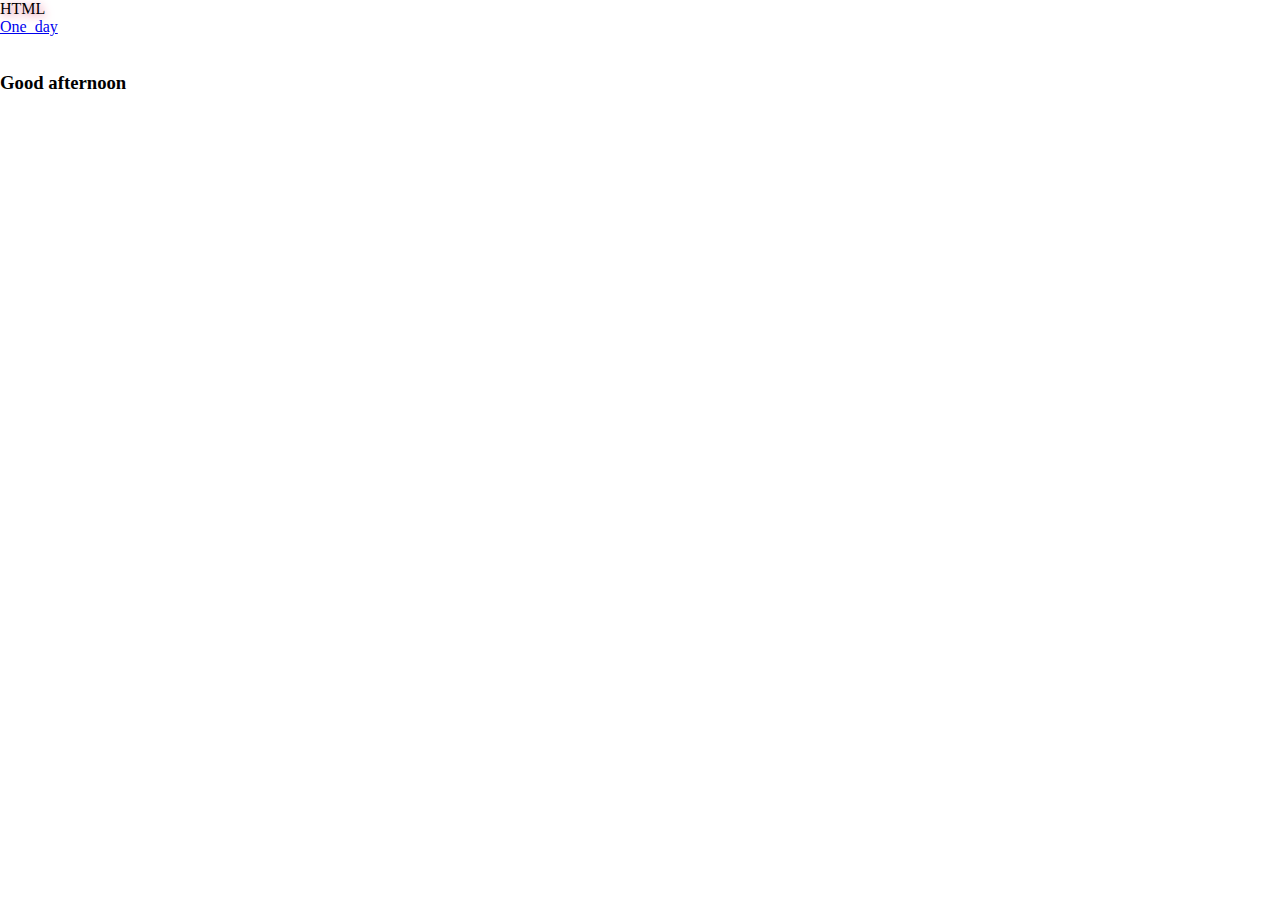
<file: index.html>
<!DOCTYPE html>
<html>
	<head>
		<meta charset="utf-8"/>
		<title>My Blog</title>
		<meta name="keywords" content="Blog"/>
		<meta name="description" content="学习记录"/>
		<link rel="stylesheet" type="text/css" href="/css/main.css"/>
	</head>
	<body>
		<div class="html">
			<span>HTML</span>
			<ul>
				<li><a href="/cn/day_one.html">One_day</a></li>
				<li><a href="/cn/"></a></li>
				<li></li>
			</ul>
		</div>
		<script type="text/javascript" src='/js/main.js'/></script>
	</body>
</html>
</file>
<file: css/main.css>
*{
				padding: 0px;
				margin: 0px;
}
span{
				/*设置文字阴影*/
				/*语法:text-shadow: h-shadow v-shadow blur color;*/
				text-shadow:2px 2px 8px #E16B8C


}
.html{
				


}
</file>
